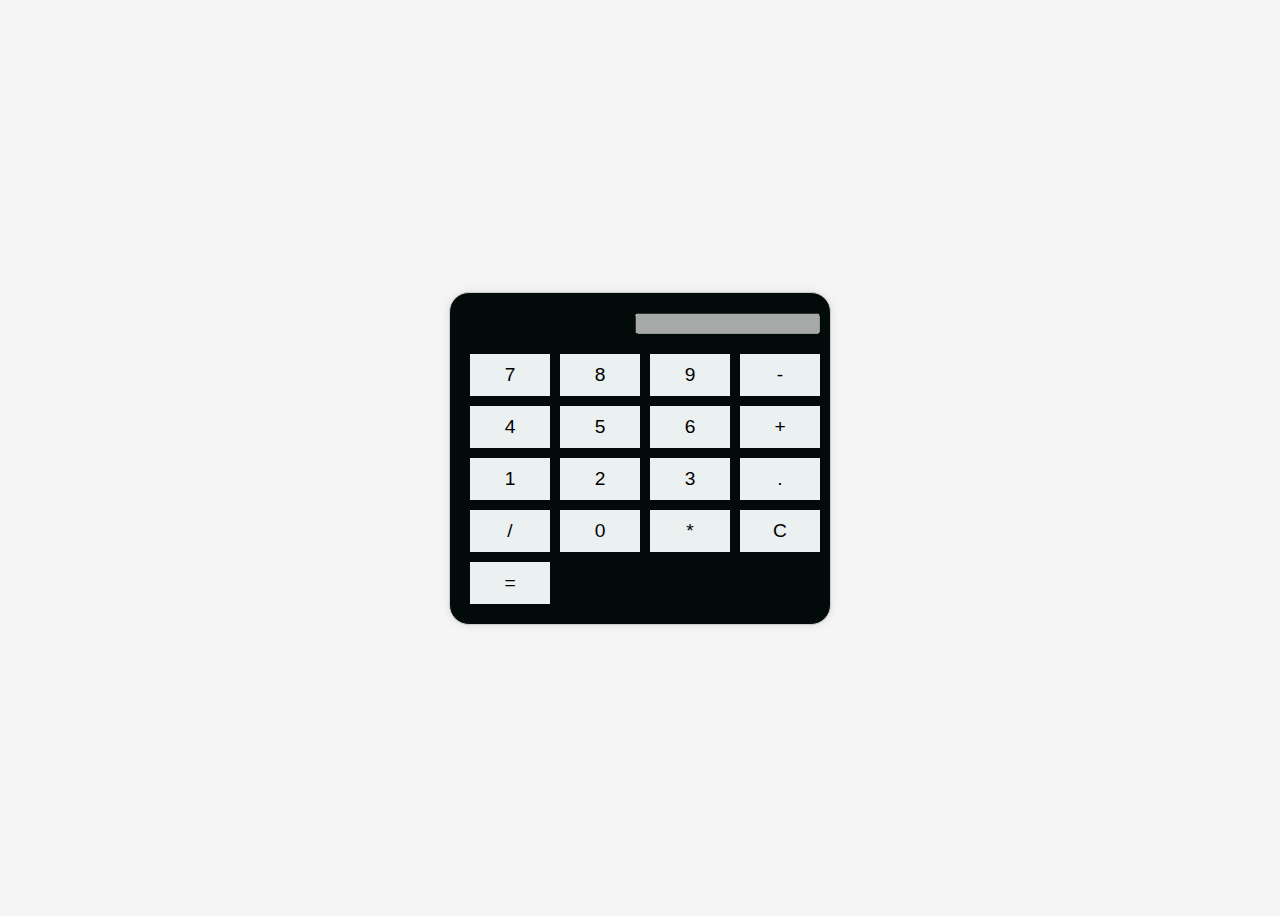
<file: CALUCLATOR/calculator.html>
<!DOCTYPE html>
<html lang="en">
<head>
    <meta charset="UTF-8">
    <meta name="viewport" content="width=device-width, initial-scale=1.0">
    <title>Calculator</title>
    <link rel="stylesheet" href="stylesss.css">
    
</head>
<body>

<div class="calculator">
    <div class="display">
        <input type="text" id="display" disabled>
    </div>
    <button onclick="appendToDisplay('7')">7</button>
    <button onclick="appendToDisplay('8')">8</button>
    <button onclick="appendToDisplay('9')">9</button>
    <button onclick="appendToDisplay('-')">-</button>
    <button onclick="appendToDisplay('4')">4</button>
    <button onclick="appendToDisplay('5')">5</button>
    <button onclick="appendToDisplay('6')">6</button>
    <button onclick="appendToDisplay('+')">+</button>
    <button onclick="appendToDisplay('1')">1</button>
    <button onclick="appendToDisplay('2')">2</button>
    <button onclick="appendToDisplay('3')">3</button>
    <button onclick="appendToDisplay('.')">.</button>
    <button onclick="appendToDisplay('/')">/</button>
    <button onclick="appendToDisplay('0')">0</button>
    <button onclick="appendToDisplay('*')">*</button>
    <button onclick="clearDisplay()">C</button>
    <button onclick="calculate()">=</button>
    <script src="script.js"></script>
</div>
</body>
</html>
</file>
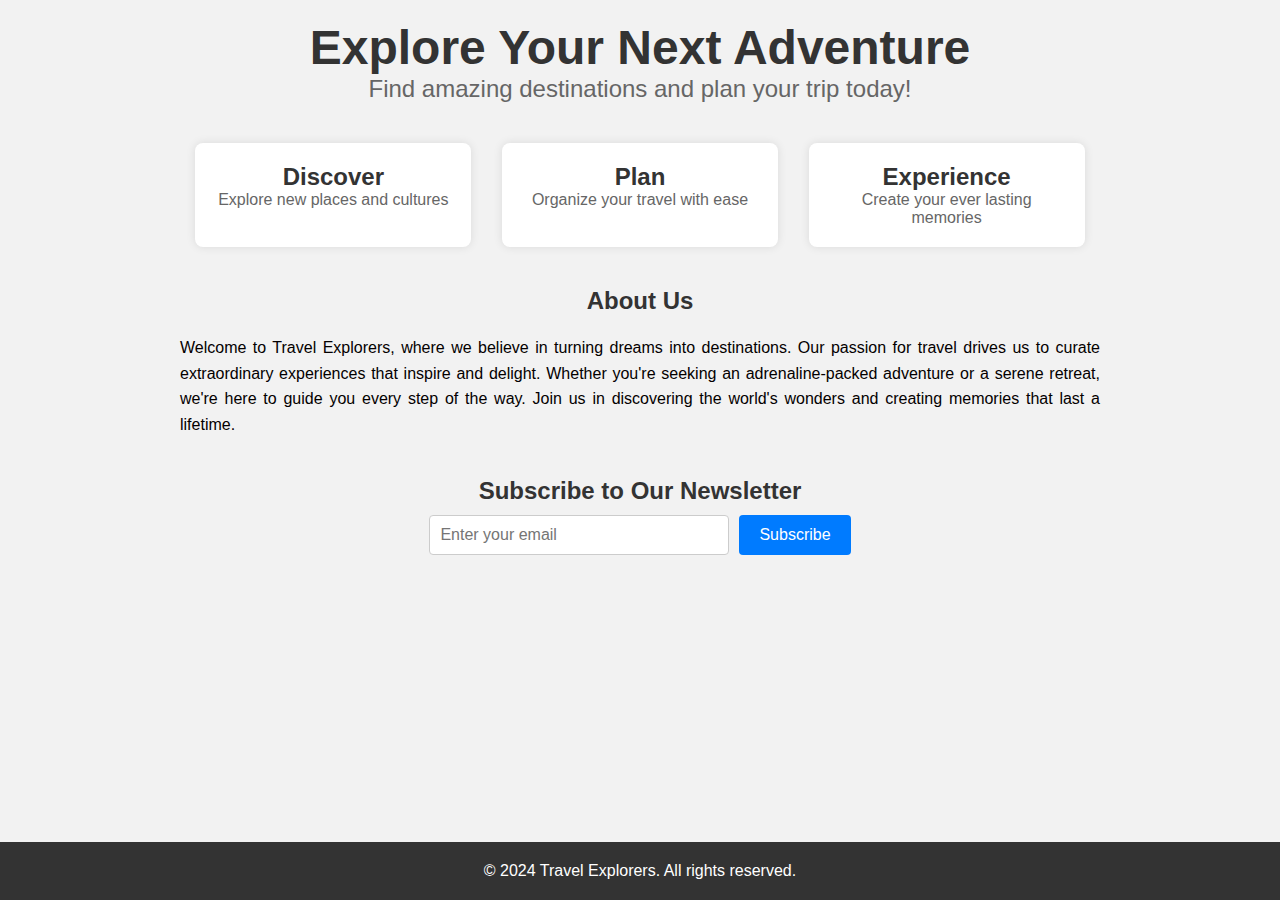
<file: LANDING PAGE/Landing.html>
<!DOCTYPE html>
<html lang="en">
<head>
    <meta charset="UTF-8">
    <meta name="viewport" content="width=device-width, initial-scale=1.0">
    <title>Travel Landing Page</title>
    <link rel="stylesheet" href="styless.css">
</head>
<body>

<div class="container">
    <header>
        <h1>Explore Your Next Adventure</h1>
        <p>Find amazing destinations and plan your trip today!</p>
    </header>

    <section class="features">
        <div class="feature">
            <h2>Discover</h2>
            <p>Explore new places and cultures</p>
        </div>
        <div class="feature">
            <h2>Plan</h2>
            <p>Organize your travel with ease</p>
        </div>
        <div class="feature">
            <h2>Experience</h2>
            <p>Create your ever lasting memories</p>
        </div>
    </section>
    <section class="about-us">
        <h2>About Us</h2>
        <p>Welcome to Travel Explorers, where we believe in turning dreams into destinations. Our passion for travel drives us to curate extraordinary experiences that inspire and delight. Whether you're seeking an adrenaline-packed adventure or a serene retreat, we're here to guide you every step of the way. Join us in discovering the world's wonders and creating memories that last a lifetime.</p>
    </section>
    


    <section class="newsletter">
        <h2>Subscribe to Our Newsletter</h2>
        <form action="#">
            <input type="email" placeholder="Enter your email" required>
            <button type="submit">Subscribe</button>
        </form>
    </section>

    <footer>
        <p>&copy; 2024 Travel Explorers. All rights reserved.</p>
    </footer>
</div>

</body>
</html>
</file>
<file: CALUCLATOR/stylesss.css>
body {
    font-family: Arial, sans-serif;
    display: flex;
    justify-content: center;
    align-items: center;
    height: 100vh;
    background-color: #f5f5f5;
}

.calculator {
    background-color: #030a0a;
    border: 1px solid #ccc;
    border-radius: 20px;
    padding: 20px;
    box-shadow: 0 0 10px rgba(0, 0, 0, 0.1);
    display: grid;
    grid-template-columns: repeat(4, 80px);
    grid-gap: 10px;
    width: 340px;
}

.display {
    grid-column: span 4;
    text-align: right;
    margin-bottom: 10px;
}

button {
    padding: 10px;
    font-size: 1.2em;
    background-color: #ebf0f1;
    border: none;
    cursor: pointer;
}

button:hover {
    background-color: #ccc;
}
</file>
<file: LANDING PAGE/styless.css>
/* Reset default styles */
* {
    margin: 0;
    padding: 0;
    box-sizing: border-box;
}

/* Body and container styles */
body {
    font-family: Arial, sans-serif;
    background-image: url(https://img.freepik.com/free-photo/full-shot-travel-concept-with-landmarks_23-2149153258.jpg);
    background-size: cover;
    background-position: center;
    background-repeat: no-repeat;
    background-attachment: fixed; /* Optional: keeps background fixed while scrolling */
    background-color: #f2f2f2; /* Fallback color */
}


.container {
    max-width: 960px;
    margin: 0 auto;
    padding: 20px;
}

/* Header styles */
header {
    text-align: center;
    margin-bottom: 40px;
}

header h1 {
    font-size: 3em;
    color: #333;
}

header p {
    font-size: 1.5em;
    color: #666;
}

/* Features section */
.features {
    display: flex;
    justify-content: space-around;
    margin-bottom: 40px;
}

.feature {
    text-align: center;
    padding: 20px;
    background-color: #fff;
    border-radius: 8px;
    box-shadow: 0 0 10px rgba(0, 0, 0, 0.1);
    width: 30%;
}

.feature h2 {
    color: #333;
}

.feature p {
    color: #666;
}

/* About Us section */
.about-us {
    margin-bottom: 40px;
}

.about-us h2 {
    text-align: center;
    color: #333;
    margin-bottom: 20px;
}

.about-us p {
    text-align: justify;
    color: #040000;
    line-height: 1.6;
}


/* Newsletter section */
.newsletter {
    text-align: center;
    margin-bottom: 40px;
}

.newsletter h2 {
    color: #333;
    margin-bottom: 10px;
}

.newsletter form {
    display: flex;
    justify-content: center;
}

.newsletter input[type="email"] {
    padding: 10px;
    font-size: 1em;
    border: 1px solid #ccc;
    border-radius: 4px;
    margin-right: 10px;
    width: 300px;
}

.newsletter button {
    padding: 10px 20px;
    font-size: 1em;
    background-color: #007bff;
    color: #fff;
    border: none;
    border-radius: 4px;
    cursor: pointer;
}

.newsletter button:hover {
    background-color: #0056b3;
}

/* Footer styles */
/* Footer styles */
footer {
    text-align: center;
    padding: 20px 0;
    background-color: #333;
    color: #fff;
    position: fixed;
    bottom: 0;
    width: 100%;
    left: 0; /* Ensures the footer starts from the left edge */
}
</file>
